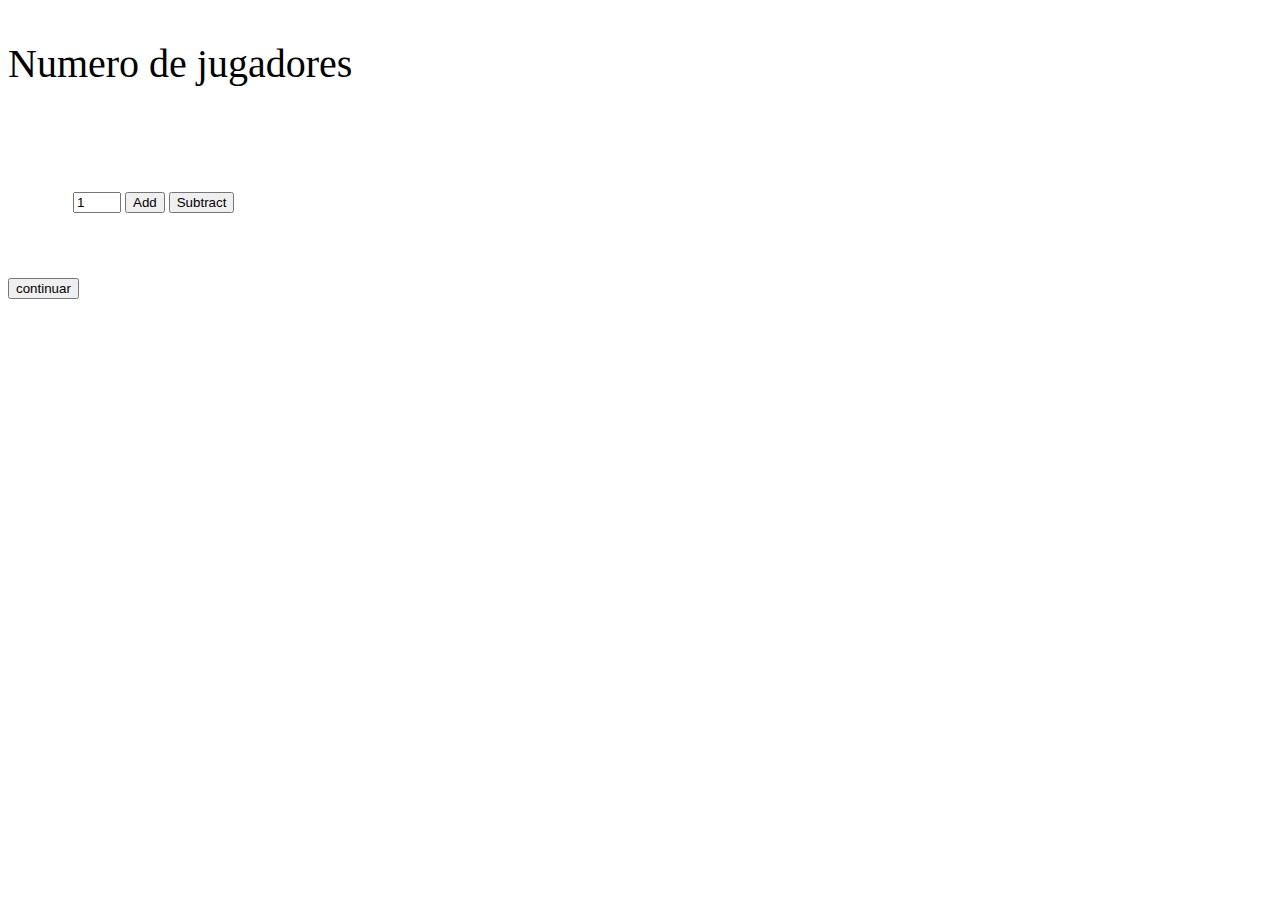
<file: back/trivia/src/main/resources/templates/html/index.html>
<!DOCTYPE html>
<html>

<head>
	<title>Trivia</title>
	<link rel="stylesheet" type="text/css" th:href="@{/styles/main.css}">
	</link>
	<!-- CSS INPUT NUMERICO -->
	<link id="cssInput" rel="stylesheet" type="text/css" th:href="@{/styles/inicio.css}">
	</link>
	<!-- ICONOS -->
	<link href="https://cdnjs.cloudflare.com/ajax/libs/font-awesome/5.11.2/css/all.css" rel="stylesheet"
		type="text/css">
	</link>
	<!-- IMPORT JQUERY -->
	<script type="text/javascript" src="https://code.jquery.com/jquery-3.5.1.js"></script>
	<!-- BOOTSTRAP -->

</head>

<body>
	<div id="page-wrapper" role="main" tabindex="0">
		<p style="font-size: 40px;">Numero de jugadores</p>
		<div id="content-wrapper" style="padding: 65px;">
			<input type="number" value="1" min="1" max="4" maxlength="5" inputmode="numeric" name="number" id="number"
				pattern="[0-9]*" aria-live="assertive" style="color: black;"></input><span id="stepper-wrapper" class="stepper-wrapper">
				<button class="stepper stepper-up" id="step-up" type="button" aria-controls="number">Add</button>
				<button class="stepper stepper-down" id="step-down" type="button"
					aria-controls="number">Subtract</button>
			</span>

		</div>
		<button type="button" id="btnContinuar" class="button" onclick="redireccionarAlJuego()"
			style="grid-row-start: 1;">continuar</button>
	</div>
	<div id="content" style="display: none;"></div>

	<script type="text/javascript" th:src="@{/scripts/scriptsInicio.js}"></script>
	<script type="text/javascript" th:src="@{/scripts/script.js}"></script>
</body>

</html>
</file>
